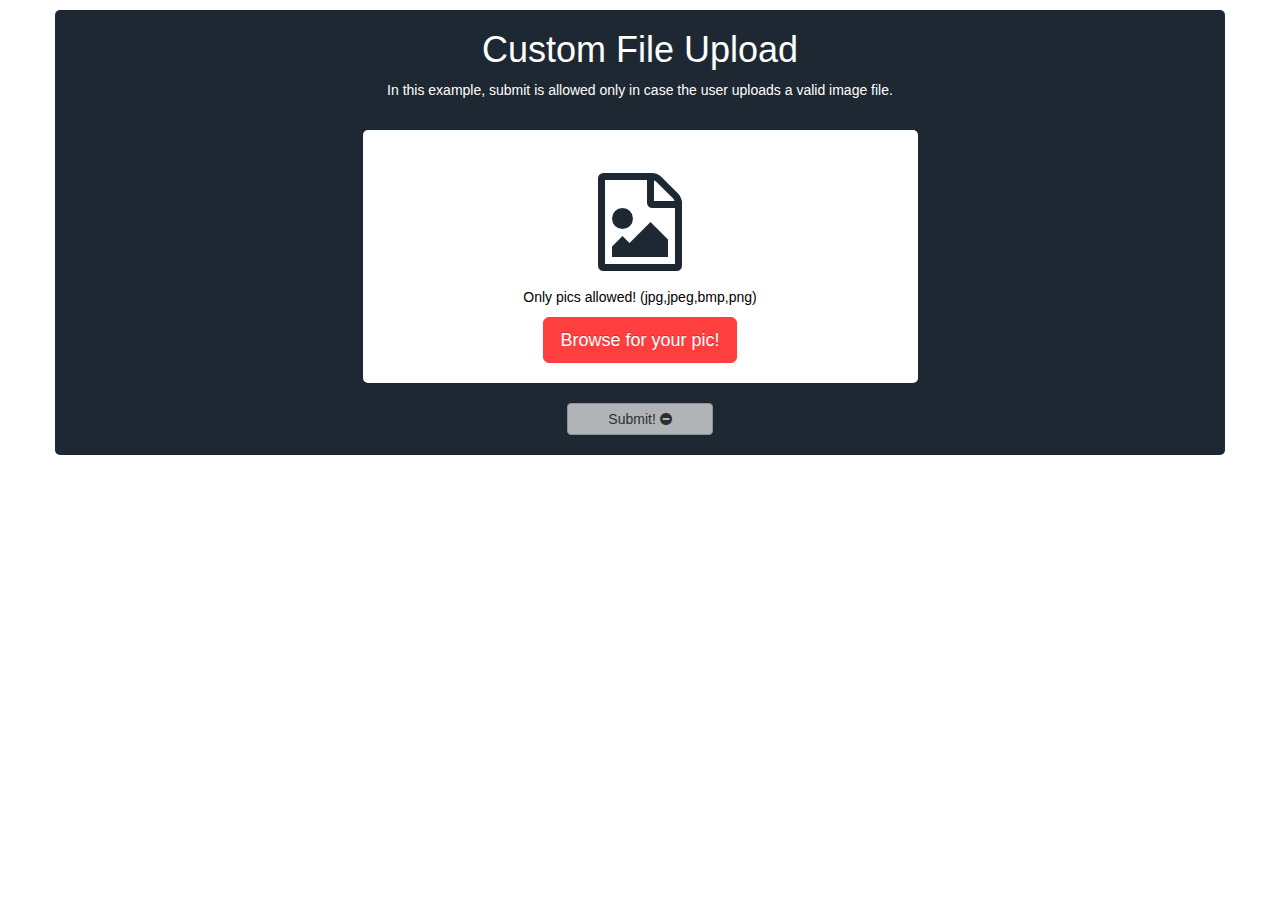
<file: Website/index.html>
<!DOCTYPE html>
<html>
    <head>
        <link href="https://maxcdn.bootstrapcdn.com/font-awesome/4.6.3/css/font-awesome.min.css" rel="stylesheet">
        <link rel="stylesheet" href="style.css">
        <link rel="stylesheet" href="https://maxcdn.bootstrapcdn.com/bootstrap/3.3.5/css/bootstrap.min.css">
        <script src="https://cdn.jsdelivr.net/npm/bootstrap@5.2.3/dist/js/bootstrap.min.js"></script>
    </head>
</html>

<script src="https://cdnjs.cloudflare.com/ajax/libs/jquery/2.1.3/jquery.min.js"></script>
<script src="https://maxcdn.bootstrapcdn.com/bootstrap/3.3.5/js/bootstrap.min.js"></script>

<div class="container center">
  <div class="row">
    <div class="col-md-12">
      <h1 class="white">Custom File Upload</h1>
      <p class="white">In this example, submit is allowed only in case the user uploads a valid image file.</p>
    </div>
  </div>
  
  <form name="upload" method="post" action="#" enctype="multipart/form-data" accept-charset="utf-8">
    <div class="row">
      <div class="col-md-6 col-md-offset-3 center">
        <div class="btn-container">
          <!--the three icons: default, ok file (img), error file (not an img)-->
          <h1 class="imgupload"><i class="fa fa-file-image-o"></i></h1>
          <h1 class="imgupload ok"><i class="fa fa-check"></i></h1>
          <h1 class="imgupload stop"><i class="fa fa-times"></i></h1>
          <!--this field changes dinamically displaying the filename we are trying to upload-->
          <p id="namefile">Only pics allowed! (jpg,jpeg,bmp,png)</p>
          <!--our custom btn which which stays under the actual one-->
          <button type="button" id="btnup" class="btn btn-primary btn-lg">Browse for your pic!</button>
          <!--this is the actual file input, is set with opacity=0 beacause we wanna see our custom one-->
          <input type="file" value="" name="fileup" id="fileup">
        </div>
      </div>
    </div>
      <!--additional fields-->
    <div class="row">     
      <div class="col-md-12">
        <!--the defauld disabled btn and the actual one shown only if the three fields are valid-->
        <input type="submit" value="Submit!" class="btn btn-primary" id="submitbtn">
        <button type="button" class="btn btn-default" disabled="disabled" id="fakebtn">Submit! <i class="fa fa-minus-circle"></i></button>
      </div>
    </div>
  </form>
</div>

<script>
    $('#fileup').change(function(){
//here we take the file extension and set an array of valid extensions
    var res=$('#fileup').val();
    var arr = res.split("\\");
    var filename=arr.slice(-1)[0];
    filextension=filename.split(".");
    filext="."+filextension.slice(-1)[0];
    valid=[".jpg",".png",".jpeg",".bmp"];
//if file is not valid we show the error icon, the red alert, and hide the submit button
    if (valid.indexOf(filext.toLowerCase())==-1){
        $( ".imgupload" ).hide("slow");
        $( ".imgupload.ok" ).hide("slow");
        $( ".imgupload.stop" ).show("slow");
      
        $('#namefile').css({"color":"red","font-weight":700});
        $('#namefile').html("File "+filename+" is not  pic!");
        
        $( "#submitbtn" ).hide();
        $( "#fakebtn" ).show();
    }else{
        //if file is valid we show the green alert and show the valid submit
        $( ".imgupload" ).hide("slow");
        $( ".imgupload.stop" ).hide("slow");
        $( ".imgupload.ok" ).show("slow");
      
        $('#namefile').css({"color":"green","font-weight":700});
        $('#namefile').html(filename);
      
        $( "#submitbtn" ).show();
        $( "#fakebtn" ).hide();
    }
});
</script>
</file>
<file: Website/style.css>
/*just bg and body style*/
.container{
    background-color:#1E2832;
    padding-bottom:20px;
    margin-top:10px;
    border-radius:5px;
    }
    .center{
    text-align:center;  
    }
    #top{
    margin-top:20px;  
    }
    .btn-container{
    background:#fff;
    border-radius:5px;
    padding-bottom:20px;
    margin-bottom:20px;
    }
    .white{
    color:white;
    }
    .imgupload{
    color:#1E2832;
    padding-top:40px;
    font-size:7em;
    }
    #namefile{
    color:black;
    }
    h4>strong{
    color:#ff3f3f
    }
    .btn-primary{
    border-color: #ff3f3f !important;
    color: #ffffff;
    text-shadow: 0 -1px 0 rgba(0, 0, 0, 0.25);
    background-color: #ff3f3f !important;
    border-color: #ff3f3f !important;
    }
    
    /*these two are set to not display at start*/
    .imgupload.ok{
    display:none;
    color:green;
    }
    .imgupload.stop{
    display:none;
    color:red;
    }
    
    
    /*this sets the actual file input to overlay our button*/ 
    #fileup{
    opacity: 0;
    -moz-opacity: 0;
    filter: progid:DXImageTransform.Microsoft.Alpha(opacity=0);
    width:200px;
    cursor: pointer;
    position:absolute;
    left: 50%;
    transform: translateX(-50%);
    bottom: 40px;
    height: 50px;
    }
    
    /*switch between input and not active input*/
    #submitbtn{
      padding:5px 50px;
      display:none;
    }
    #fakebtn{
      padding:5px 40px;
    }
    
    
    /*www.emilianocostanzo.com*/
    #sign{
      color:#1E2832;
      position:fixed;
      right:10px;
      bottom:10px;
      text-shadow:0px 0px 0px #1E2832;
      transition:all.3s;
    }
    #sign:hover{
      color:#1E2832;
      text-shadow:0px 0px 5px #1E2832;
    }
</file>
